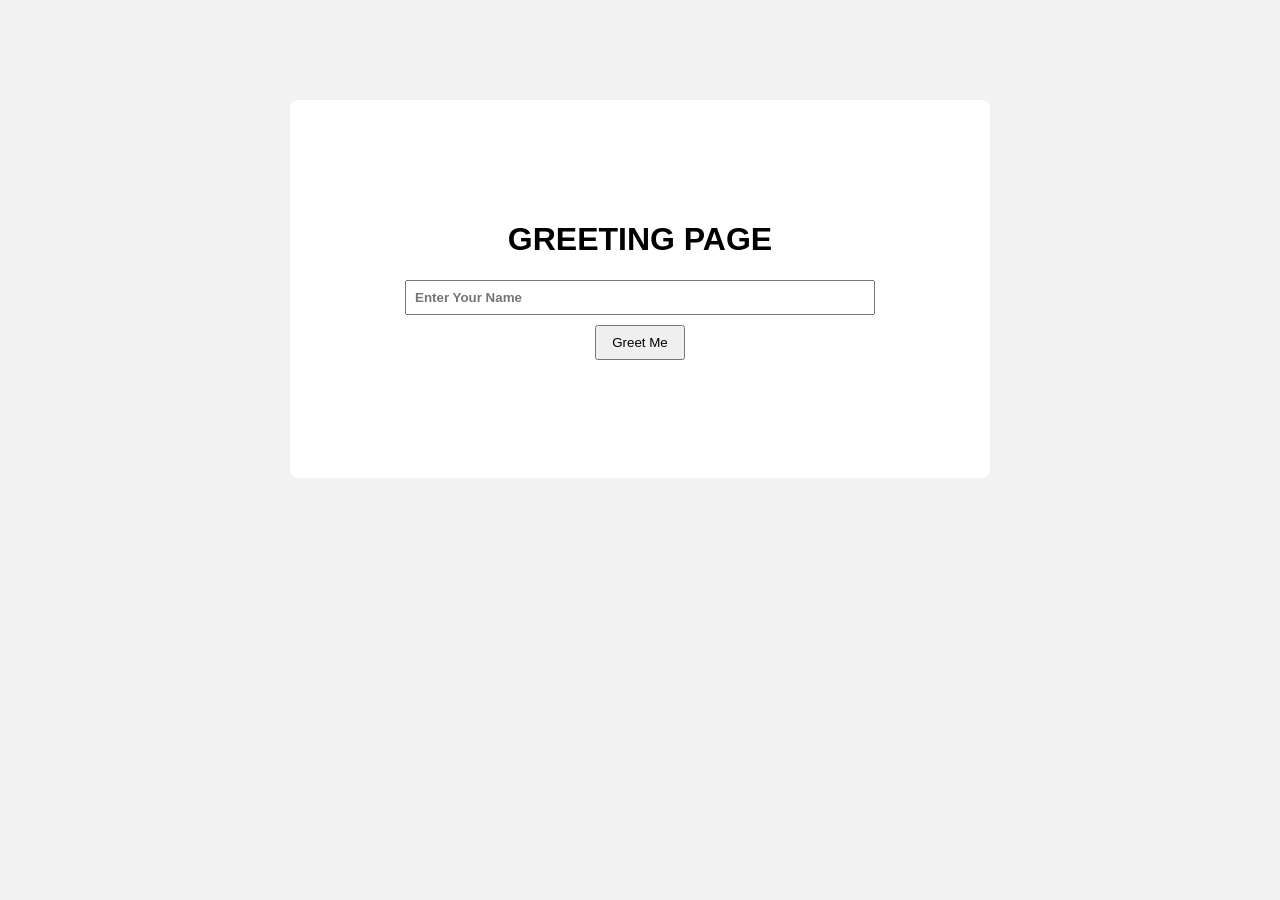
<file: 1.Greeting Page/index.html>
<!DOCTYPE html>
<html>
    <head>
        <title>GREETING PAGE</title>
        <link rel="stylesheet" href="style.css">
    </head>
    <body>
        <div class="container">
            <h1>GREETING PAGE</h1>
            <input type="text" id="username" autocomplete="username" placeholder="Enter Your Name">
            <button onclick="greetuser()">Greet Me</button>
            <p id="output"></p>
        </div>
        <script src="script.js"></script>
    </body>
</html>
</file>
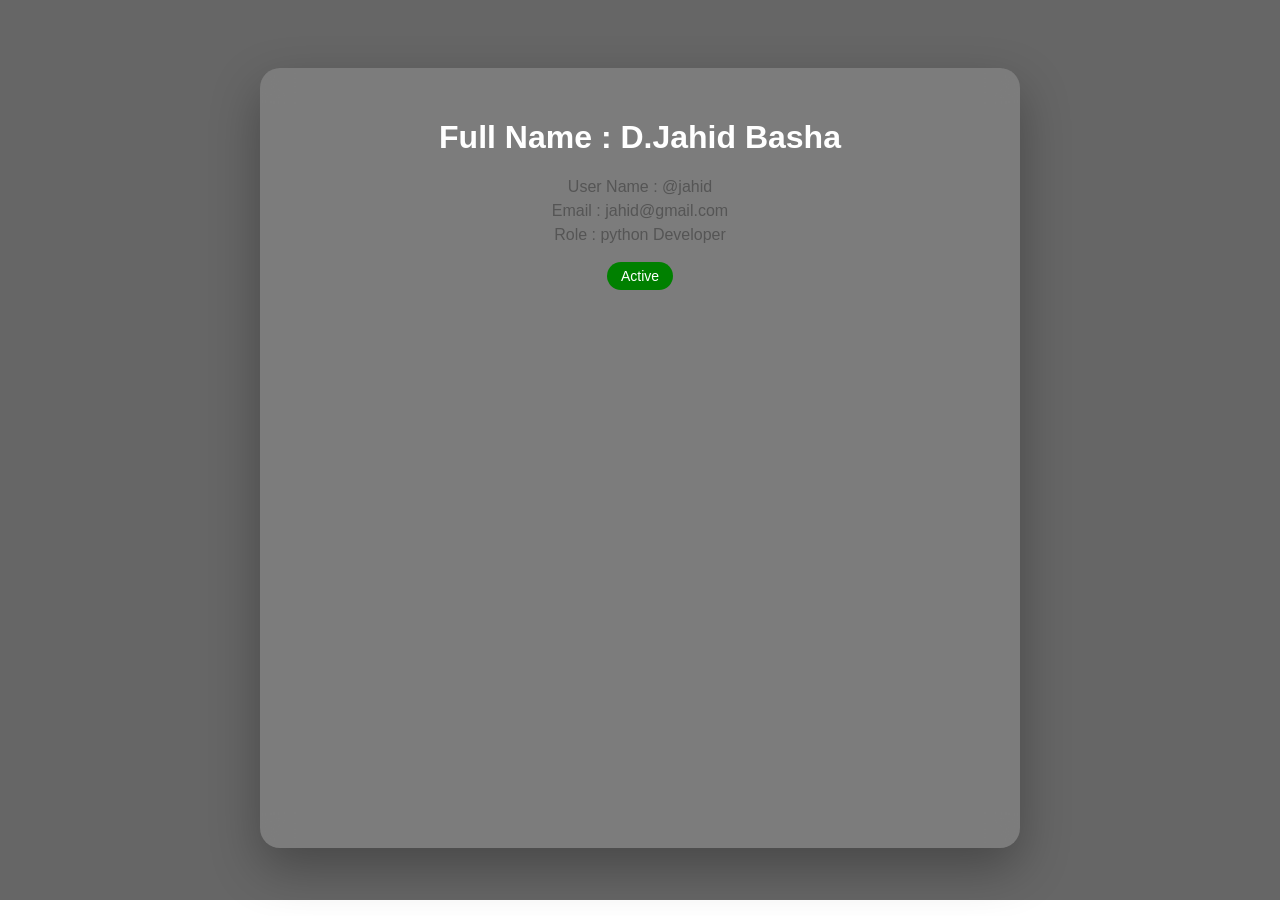
<file: 10.User Profile Viewer/index.html>
<!DOCTYPE html>
<html>
    <head>
        <title>User Profile Viewer</title>
        <link rel="stylesheet" href="style.css">
    </head>

    <body>

        <div class="overlay"></div>

        <div class="profile-card">
            <h1 id = "name"></h1>
            <p id="username"></p>
            <p id="email"></p>
            <p id="role"></p>
            <span id="status"></span>
        </div>

        <script src="script.js"></script>


    </body>
</html>
</file>
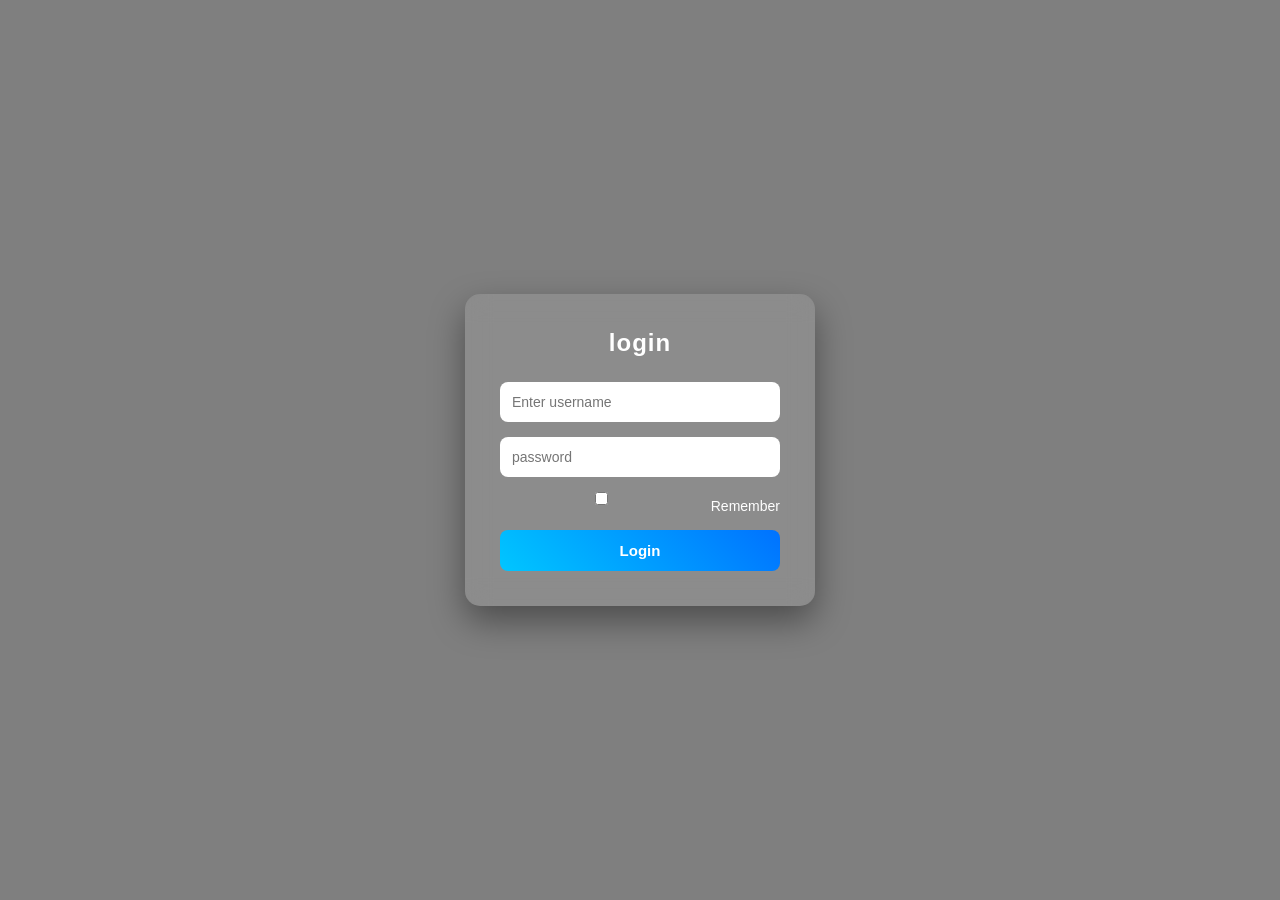
<file: 12.Remember Me Login/index.html>
<!DOCTYPE html>
<html>
    <head>
        <title>Remember me login</title>
        <link rel="stylesheet" href="style.css">
    </head>

    <body>
        <div class="login-box">
            <h2>login</h2>
            <input type="text" id="username" placeholder="Enter username">
            <input type="password" placeholder="password">

            <label class="remember">
                <input type="checkbox" id="rememberme">
                Remember 
            </label>
            <button onclick="login()">Login</button>
        </div>
        <script src="script.js"></script>
    </body>
</html>
</file>
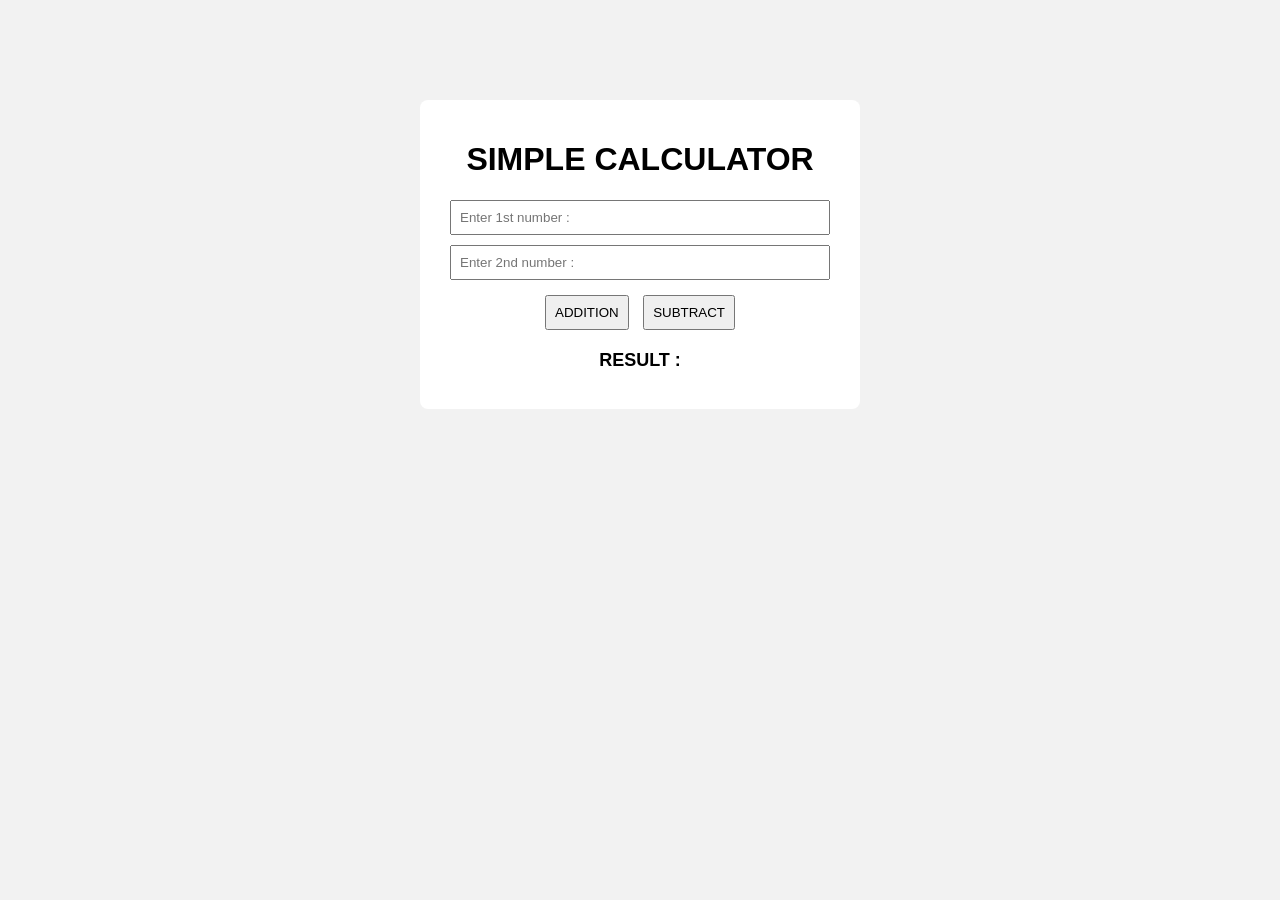
<file: 2.Calculator UI/index.html>
<!DOCTYPE html>
<html>
    <head>
        <title>SIMPLE CALCULATOR</title>
        <link rel="stylesheet" href="style.css">
    </head>
    <body>
        <div class="calculator">
            <h1>SIMPLE CALCULATOR</h1>
            <input type="number" id="num1" placeholder="Enter 1st number : ">
            <input type="number" id="num2" placeholder="Enter 2nd number : ">
            <button onclick="add()">ADDITION</button>
            <button onclick="sub()">SUBTRACT</button>
            <p id="result">RESULT :</p>
        </div>
        <script src="script.js"></script>
    </body>
</html>
</file>
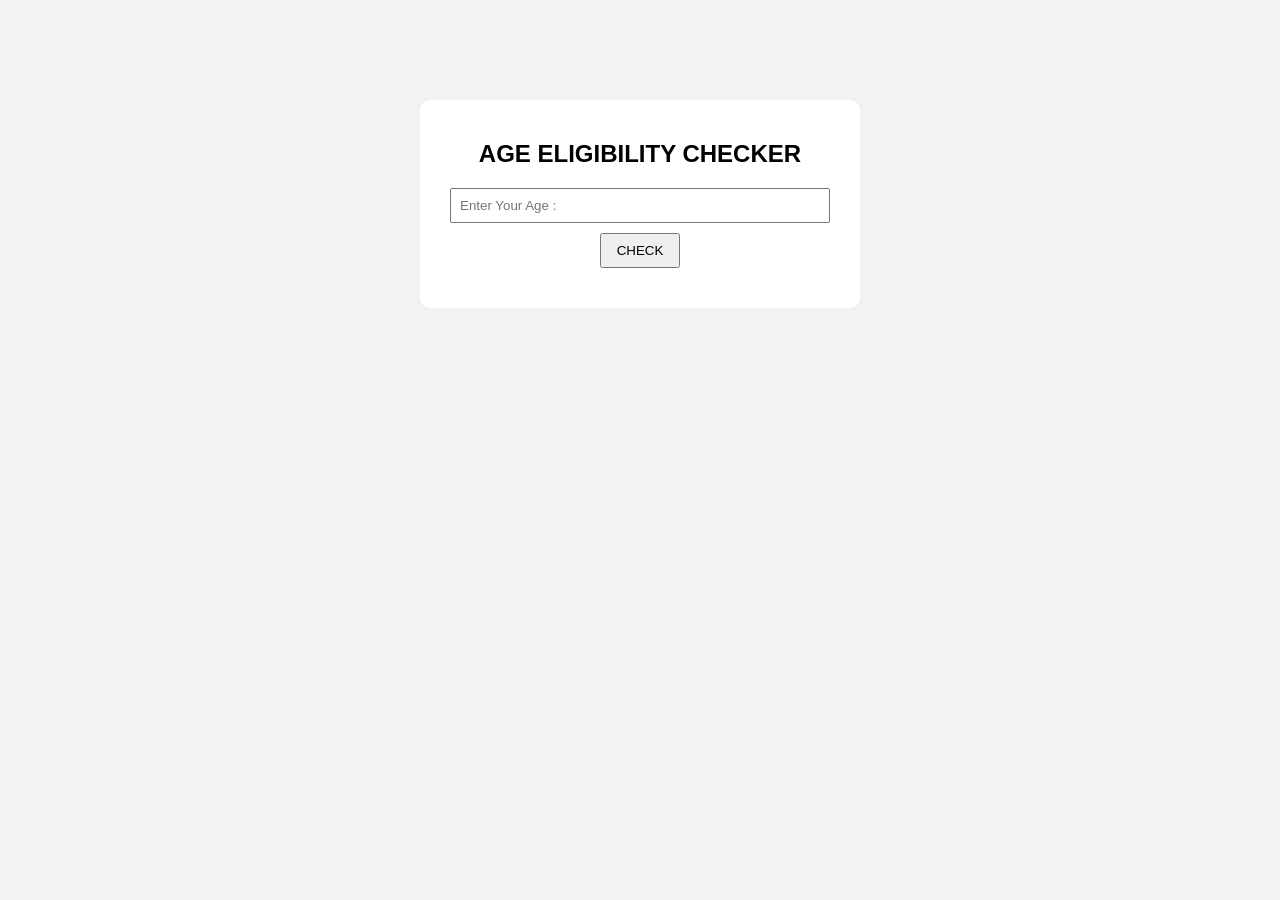
<file: 3.Age Eligibilty Checker/index.html>
<!DOCTYPE html>
<html>
    <head>
        <title>AGE ELIGIBILITY CHECKER</title>
        <link rel="stylesheet" href="style.css">

    </head>

    <body>
        <div class="box">
            <h2>AGE ELIGIBILITY CHECKER</h2>

            <input type="number" id="age" placeholder="Enter Your Age :">

            <button onclick="check()">CHECK</button>
            <p id="result"></p>

        </div>

        <script src="script.js"></script>
    </body>
</html>
</file>
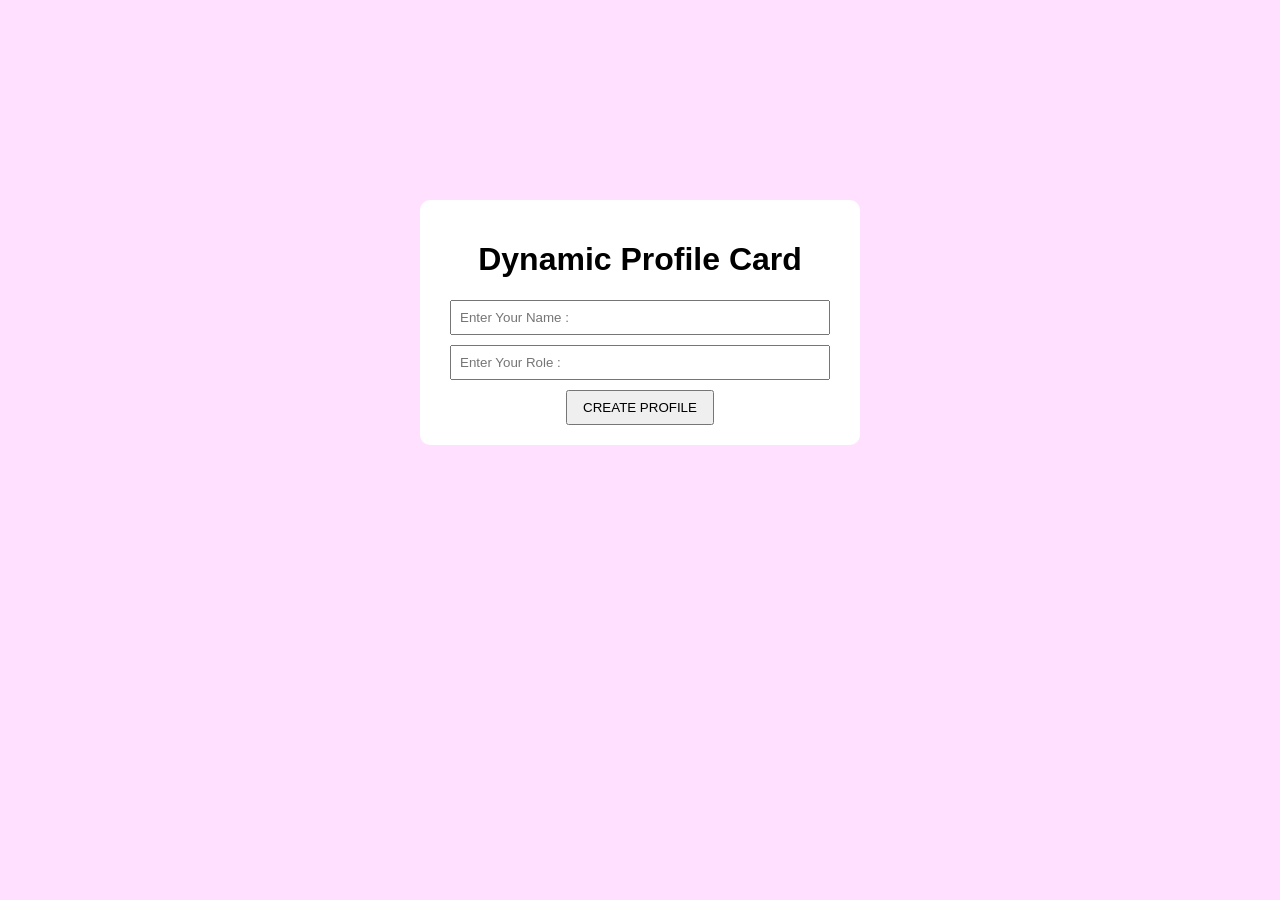
<file: 4.Dynamic Profile Card/index.html>
<!DOCTYPE html>
<html>
    <head>
        <title>DYNAMIC POFILE CARD</title>
        <link rel="stylesheet" href="style.css">
    </head>

    <body>
        <div class="container">
            <h1>Dynamic Profile Card</h1>
            <input type="text" id="name" placeholder="Enter Your Name :";>
            <input type="text" id="role" placeholder="Enter Your Role :";>
            <button onclick="create()">CREATE PROFILE</button>
            <div id="profile"></div>
        </div>

        <script src="script.js"></script>
    </body>
</html>
</file>
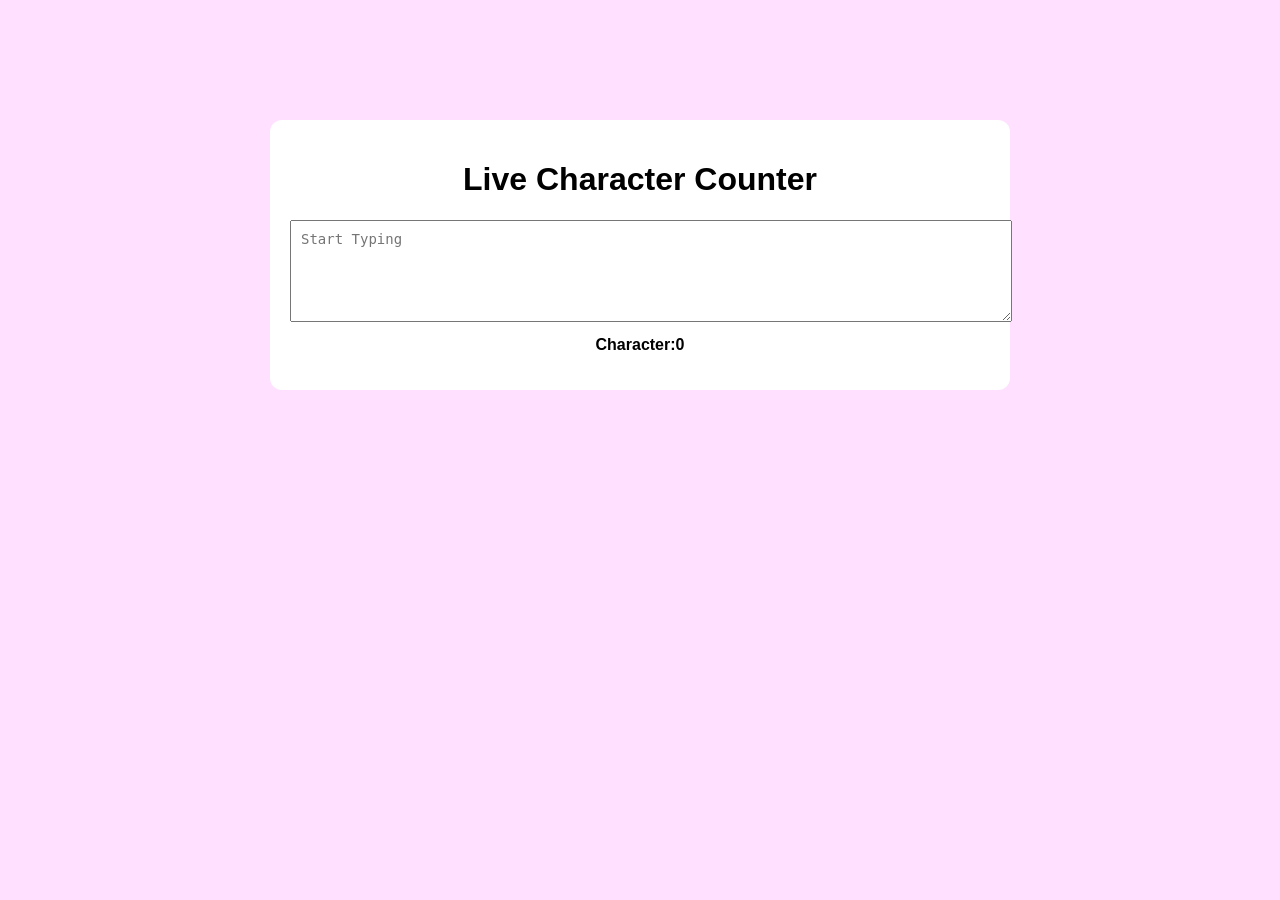
<file: 5.Live Character Counter/index.html>
<!DOCTYPE html>
<html>
    <head>
        <title>LIVE CHARACTER COUNTER</title>
        <link rel="stylesheet" href="style.css">
    </head>

    <body>
        <div class="container" >
            <h1>Live Character Counter</h1>
            <textarea id="text" rows="5" placeholder="Start Typing"></textarea>
            <p>Character:<span id="count">0 </span> </p>
        </div>

        <script src="script.js"></script>

    </body>
</html>
</file>
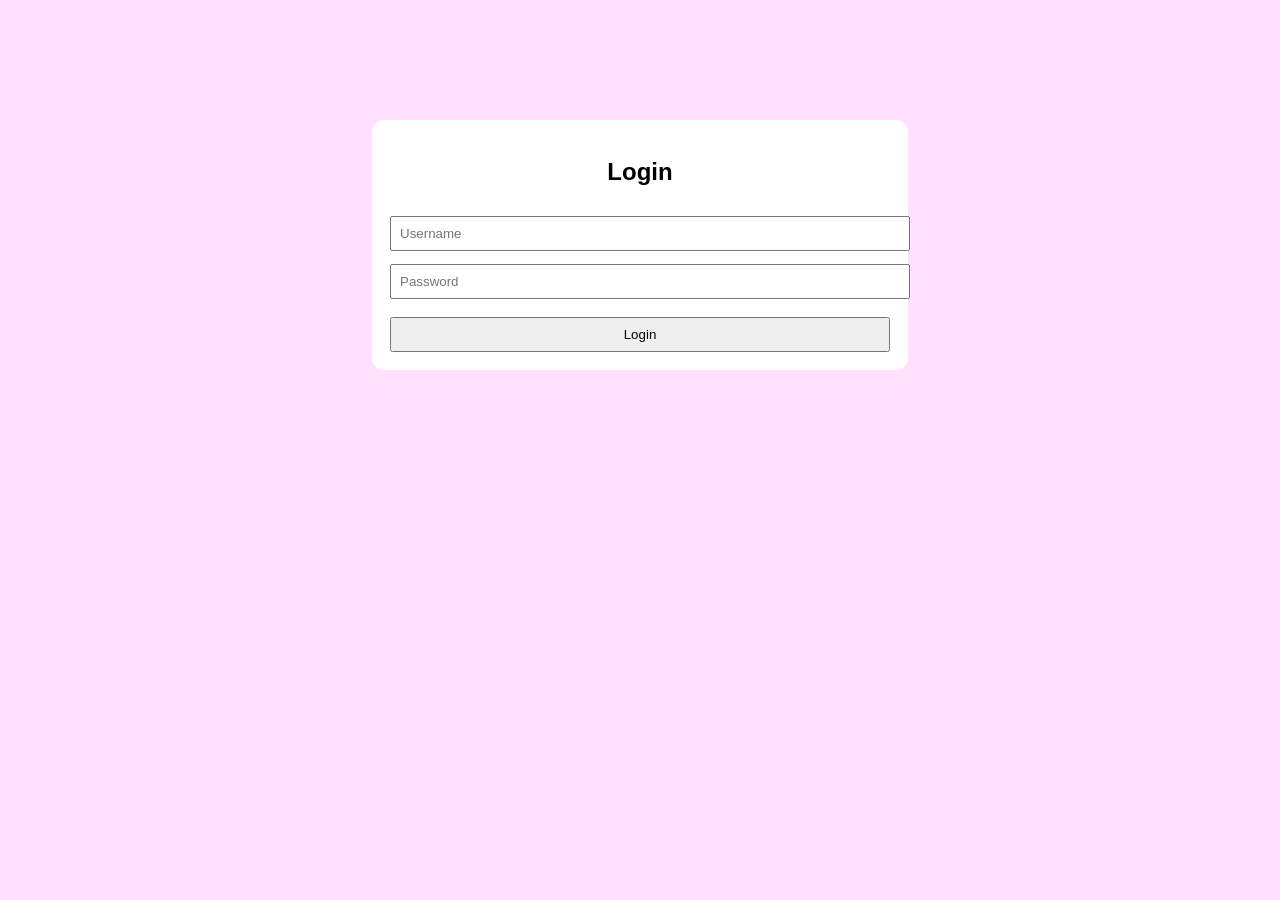
<file: 6.Login Form Validation/index.html>
<!DOCTYPE html>
<html>
<head>
    <title>Login Form Validation</title>
    <link rel="stylesheet" href="style.css">
</head>
<body>

    <div class="container">
        <h2>Login</h2>

        <form id="loginForm">

            <input type="text" id="username" placeholder="Username">
            <p id="userError" class="error"></p>

            <input type="password" id="password" placeholder="Password">
            <p id="passError" class="error"></p>

            <button type="submit">Login</button>

        </form>
    </div>

    <script src="script.js"></script>

</body>
</html>
</file>
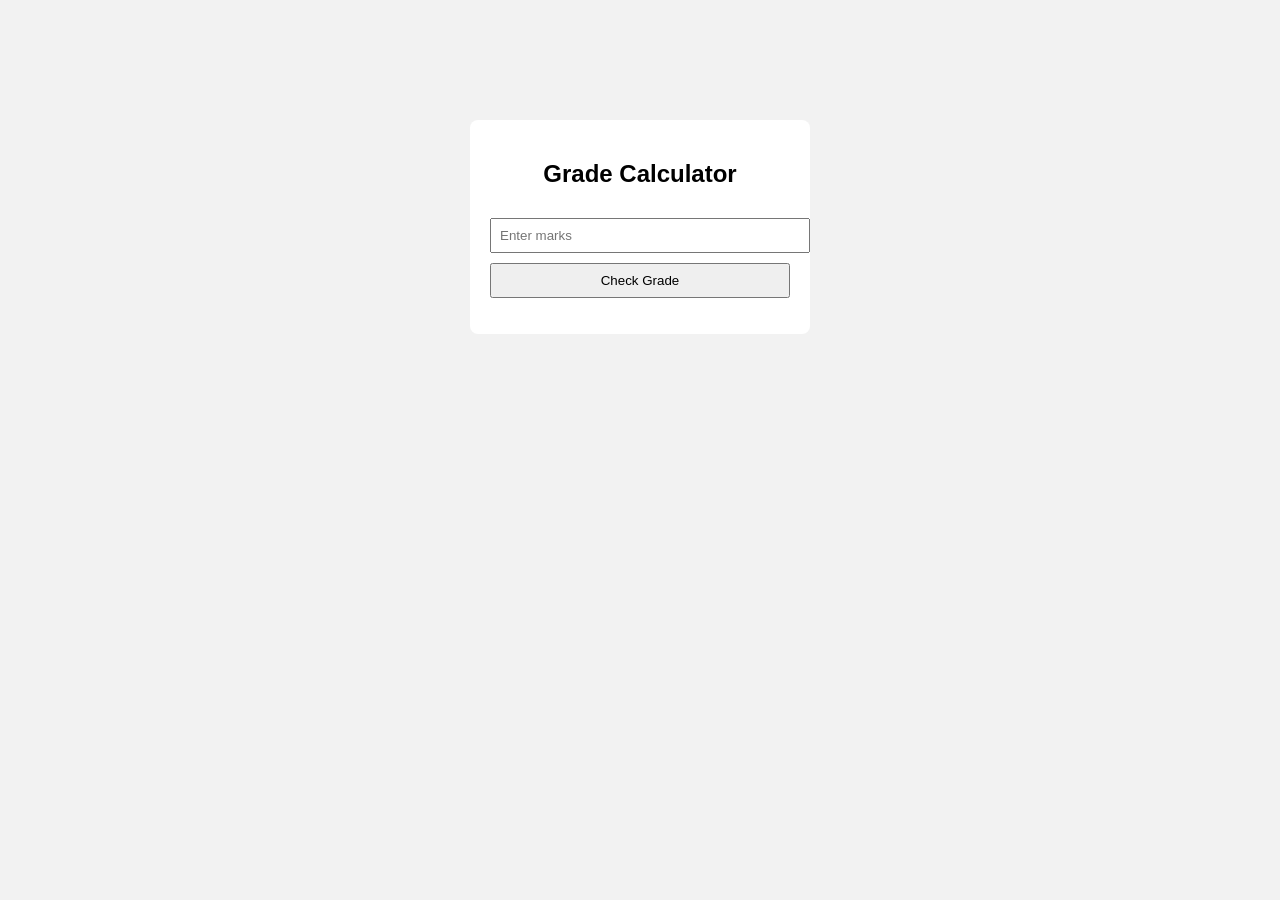
<file: 7.Marks Grade Calculator/index.html>
<!DOCTYPE html>
<html>
<head>
    <title>Marks Grade Calculator</title>
    <link rel="stylesheet" href="style.css">
</head>
<body>

    <div class="container">
        <h2>Grade Calculator</h2>

        <input type="number" id="marks" placeholder="Enter marks">

        <button id="btn">Check Grade</button>

        <p id="result"></p>
    </div>

    <script src="script.js"></script>
</body>
</html>
</file>
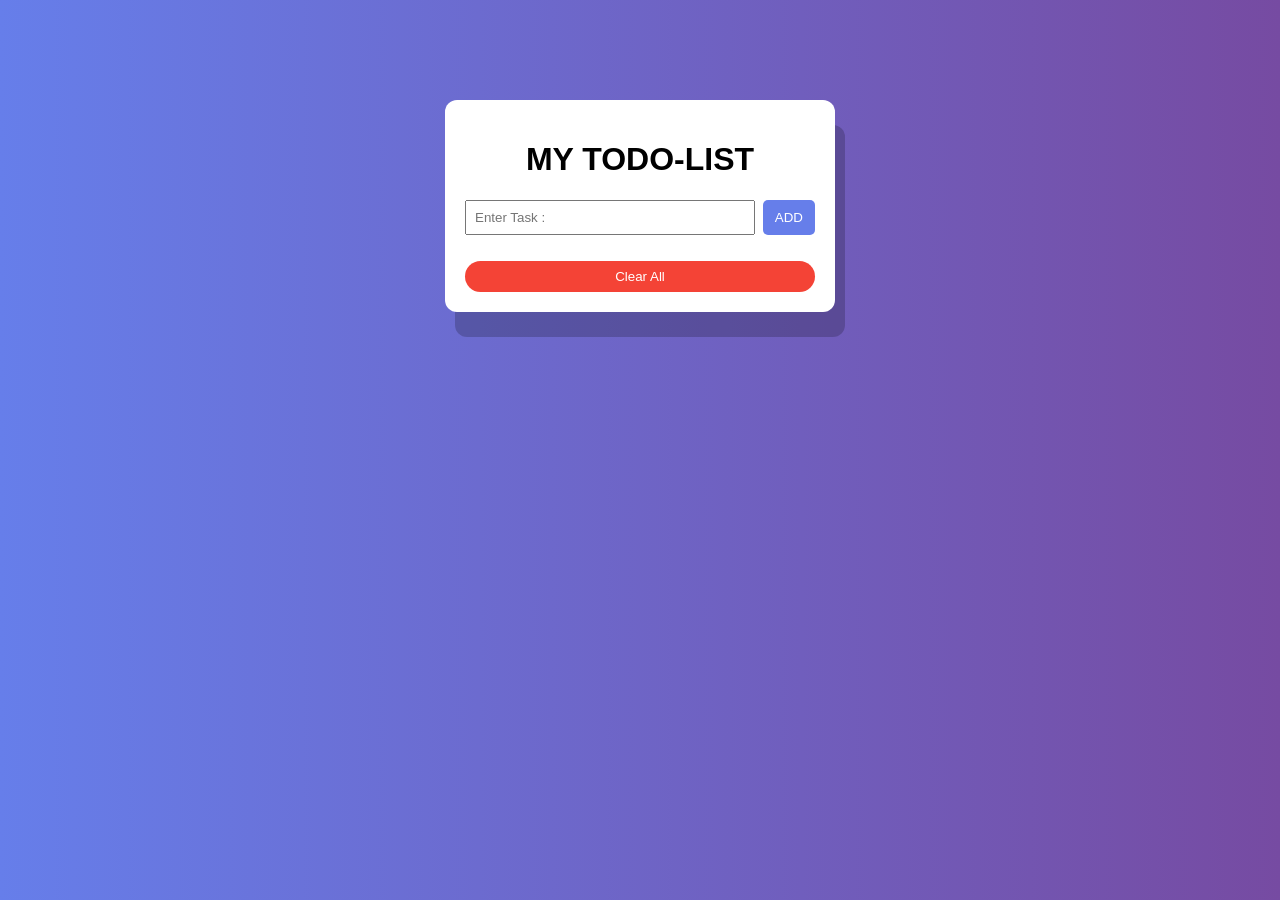
<file: 8.TODO LIST/index.html>
<!DOCTYPE html>
<html>
    <head>
        <title>TODO-LIST</title>
        <link rel="stylesheet" href="style.css">
    </head>
    <body>
        <div class="todo-container">
            <h1>MY TODO-LIST</h1>
            <div class="input-section">
                <input type="text" id="taskinput" placeholder="Enter Task :">
                <button id="addbtn">ADD</button>
            </div>
            <ul id="task-list"></ul>
            <button id="clearbtn" class="clear">Clear All</button>
        </div>
        <script src="script.js"></script>
    </body>
</html>
</file>
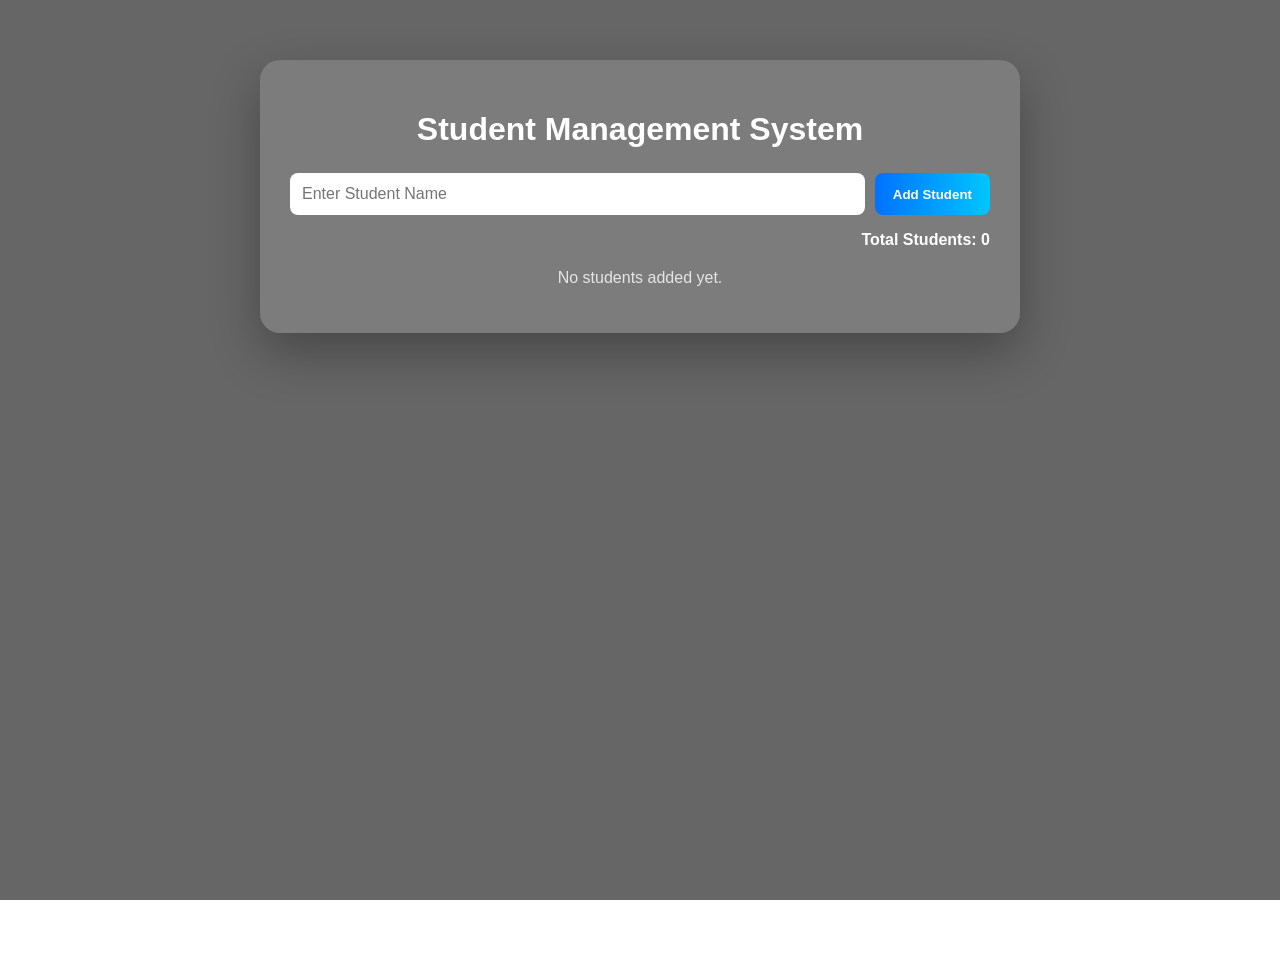
<file: 9.1 studentlistmanager/index.html>
<!DOCTYPE html>
<html lang="en">
<head>
    <meta charset="UTF-8">
    <title>Student Management System</title>
    <link rel="stylesheet" href="style.css">
</head>
<body>

    <div class="overlay"></div>

    <div class="app">

        <h1> Student Management System</h1>

        <div class="input-box">
            <input type="text" id="studentinput" placeholder="Enter Student Name">
            <button id="addbtn">Add Student</button>
        </div>

        <div class="info">
            <p>Total Students: <span id="count">0</span></p>
        </div>

        <ul id="studentlist"></ul>

        <p id="emptyMsg">No students added yet.</p>

    </div>

    <script src="script.js"></script>
</body>
</html>
</file>
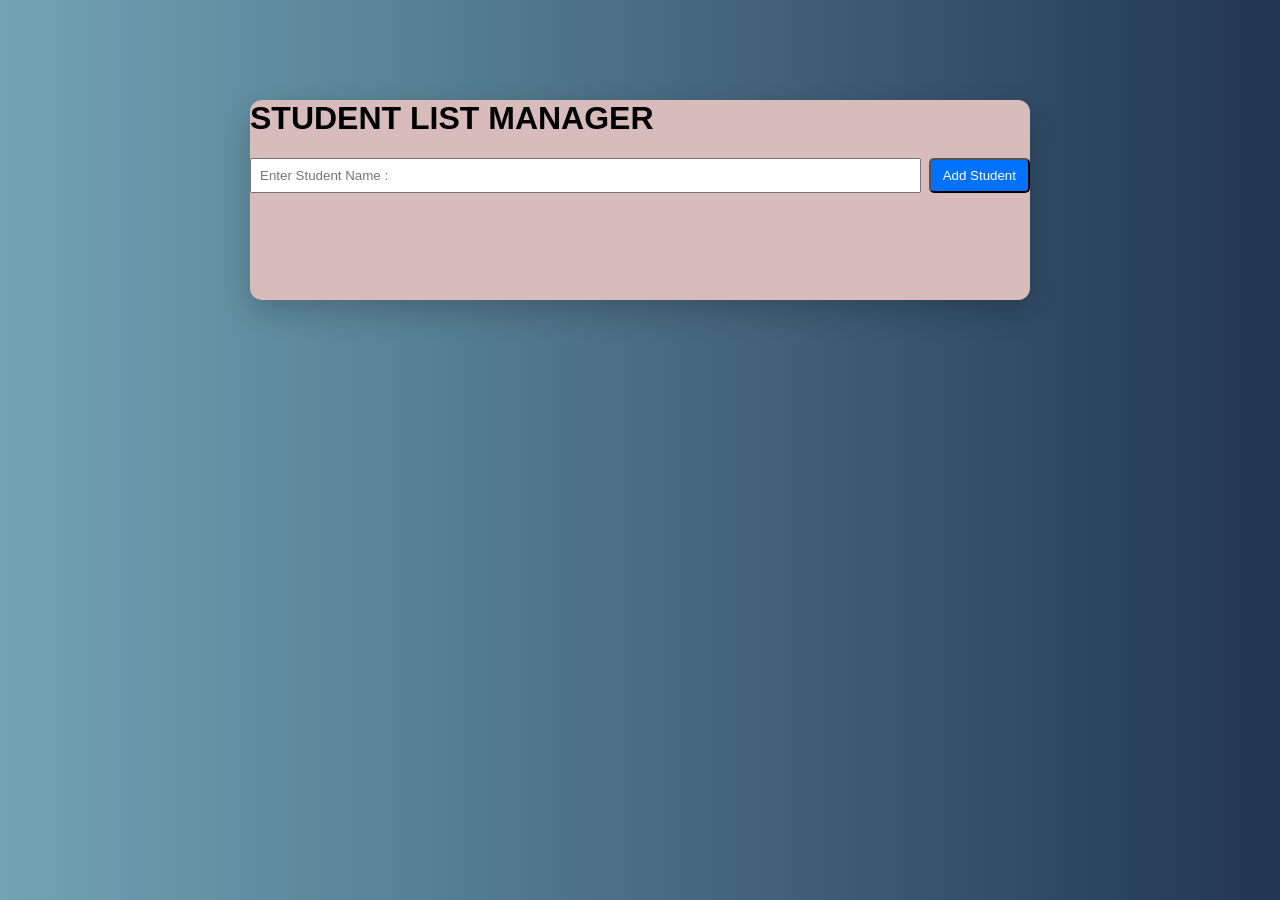
<file: 9.Student List Manager/index.html>
<!DOCTYPE html>
<html>
    <head>
        <title>Student list manager</title>
        <link rel="stylesheet" href="style.css">
    </head>
    <body>

        <div class="app">

            <h1>STUDENT LIST MANAGER</h1>

            <div class="input-box">

                <input type="text" id="studentinput"  placeholder="Enter Student Name : ">

                <button class = "btn" id="addbtn">Add Student</button> 
            </div>

            <ul  id = "studentlist"> </ul>
        </div>

        <script src="script.js"> </script>
    </body>
</html>
</file>
<file: 1.Greeting Page/style.css>
body {
    font-family:Arial,sans-serif;
    background-color:#f2f2f2;

}

.container {
    width:500px;
    margin:100px auto;
    padding:100px;
    background-color:white;
    text-align:center;
    border-radius:8px;
}

input{
    width:90%;
    padding:8px;
    margin-bottom:10px;
}

button {
    padding:8px 15px;
    cursor:pointer;
}
#output{
    margin-top :15px;
    font-size:18px;
    font-weight:bold;
}

#username {
    font-weight:bold;
}
</file>
<file: 10.User Profile Viewer/style.css>
body {
    font-family : 'Segoe UI' , sans-serif;
    background : url("https://imgs.search.brave.com/BJItl2ToGl_RCdSkNIcBHba3DGwb6xeYQEU2qFvBDOk/rs:fit:860:0:0:0/g:ce/aHR0cHM6Ly90NC5m/dGNkbi5uZXQvanBn/LzE3LzY4Lzc4LzMz/LzM2MF9GXzE3Njg3/ODMzOThfUzBiQkF5/VjkzOTdteVdtVlpu/eGFvUnJxQ1dXUUFw/NkIuanBn") no-repeat center center/cover;
    height:100vh;
    display:flex;
    justify-content: center;
}

.overlay {
    position: fixed;
    width: 100%;
    height: 100%;
    background: rgba(0,0,0,0.6);
    top: 0;
    left: 0;
    z-index: -1;
}

.profile-card {
        width:90%;
        max-width:700px;
        margin : 60px auto;
        padding : 30px;
        border-radius:20px;
        backdrop-filter:blur(15px);
        background: rgba(255, 255, 255, 0.15);
        box-shadow: 0 20px 50px rgba(0,0,0,0.3);
        color: white;
        text-align : center;
}

.profile-card h2 {
    color: #333;
}

.profile-card p {
    color:#555;
    margin : 6px 0;
}

#status {
    display : inline-block;
    margin-top : 12px;
    padding:6px 14px;
    border-radius:20px;
    font-size : 14px;
}
</file>
<file: 12.Remember Me Login/style.css>
* {
    margin: 0;
    padding: 0;
    box-sizing: border-box;
}

/* Background */
body {
    font-family: 'Segoe UI', Tahoma, Geneva, Verdana, sans-serif;
    height: 100vh;
    display: flex;
    justify-content: center;
    align-items: center;
    background: 
        linear-gradient(rgba(0,0,0,0.5), rgba(0,0,0,0.5)),
        url("https://images.unsplash.com/photo-1508780709619-79562169bc64");
    background-size: cover;
    background-position: center;
}

/* Login Card */
.login-box {
    width: 350px;
    padding: 35px;
    border-radius: 15px;
    background: rgba(255, 255, 255, 0.1);
    backdrop-filter: blur(12px);
    box-shadow: 0 15px 35px rgba(0,0,0,0.4);
    color: white;
    animation: fadeIn 0.8s ease-in-out;
}

/* Heading */
.login-box h2 {
    text-align: center;
    margin-bottom: 25px;
    font-weight: 600;
    letter-spacing: 1px;
}

/* Inputs */
.login-box input {
    width: 100%;
    padding: 12px;
    margin-bottom: 15px;
    border-radius: 8px;
    border: none;
    outline: none;
    font-size: 14px;
}

/* Input Focus Effect */
.login-box input:focus {
    box-shadow: 0 0 0 2px #00c6ff;
}

/* Remember Section */
.remember {
    display: flex;
    align-items: center;
    gap: 8px;
    font-size: 14px;
    margin-bottom: 10px;
}

/* Button */
button {
    width: 100%;
    padding: 12px;
    border: none;
    border-radius: 8px;
    background: linear-gradient(45deg, #00c6ff, #0072ff);
    color: white;
    font-size: 15px;
    font-weight: 600;
    cursor: pointer;
    transition: 0.3s ease;
}

/* Button Hover */
button:hover {
    transform: translateY(-2px);
    box-shadow: 0 8px 20px rgba(0, 114, 255, 0.5);
}

/* Animation */
@keyframes fadeIn {
    from {
        opacity: 0;
        transform: translateY(-20px);
    }
    to {
        opacity: 1;
        transform: translateY(0);
    }
}
</file>
<file: 2.Calculator UI/style.css>
body {
    font-family:Arial,sans-serif;
    background-color:#f2f2f2;

}

.calculator{

    width: 400px;
    margin: 100px auto;
    padding:20px;
    background-color: white;
    text-align:center;
    border-radius:8px;

}

input {
    width : 90%;
    padding: 8px;
    margin-bottom:10px;
}

button {
    padding:8px;
    margin : 5px;
    cursor : pointer;
}

#result {
    margin-top:15px;
    font-size:18px;
    font-weight:bold;
}
</file>
<file: 3.Age Eligibilty Checker/style.css>
body {
    font-family : Arial,sanserif;
    background-color:#f2f2f2;

}

.box {
    width:400px;
    margin:100px auto;
    padding:20px;
    background-color:white;
    text-align:center;
    border-radius:10px;
}

input {
    width :90%;
    padding:8px;
    margin-bottom :10px;
}

button {

    padding:8px 15px;
    cursor : pointer;
}

#result {
    margin-top:15px;
    font-size:20px;
    font-weight:bold;
}
</file>
<file: 4.Dynamic Profile Card/style.css>
body {
    font-family:Arial,sana-serif;
    background-color:#f2f2;

}

.container {
    width : 400px;
    margin : 200px auto;
    padding : 20px;
    background-color: white;
    text-align:center;
    border-radius:10px;
}

input {
    width:90%;
    padding:8px;
    margin-bottom:10px;
}

button {
    padding : 8px 15px;
    cursor:pointer;
}

.card {
    margin-top : 20px;
    padding : 15px;
    border: 1px solid #ccc;
    border-radius:8px;
    background-color: #fafafa;
}
</file>
<file: 5.Live Character Counter/style.css>
body {
    font-family : Arial,sans-serif;
    background-color:#f2f2;
}

.container {
    width:700px;
    margin:120px auto;
    padding:20px;
    text-align:center;
    background-color: white;
    border-radius:12px;

}

textarea {
    width : 100%;
    padding:10px;
    font-size:14px;
}

p {
    margin-top:10px;
    font-weight:bold;
}
</file>
<file: 6.Login Form Validation/style.css>
body {
    font-family: Arial, Helvetica, sans-serif;
    background-color: #f2f2;

}

.container {
    width:500px;
    margin:120px auto;
    padding:18px;
    background-color: white;
    text-align:center;
    border-radius:12px;

}

input {
    width:100%;
    padding:8px;
    margin-top:10px;
}

button {
    width:100%;
    padding:8px;
    margin-top:15px;
}

.error {
    color :red;
    font-size:13px;
    margin:3px 0;
}
</file>
<file: 7.Marks Grade Calculator/style.css>
body {
    font-family: Arial, sans-serif;
    background-color: #f2f2f2;
}

.container {
    width: 300px;
    margin: 120px auto;
    padding: 20px;
    background: white;
    border-radius: 8px;
    text-align: center;
}

input, button {
    width: 100%;
    padding: 8px;
    margin-top: 10px;
}

#result {
    margin-top: 15px;
    font-weight: bold;
}
</file>
<file: 8.TODO LIST/style.css>
body {
    font-family : Arial,sans-serif;
    background : linear-gradient(to right,#667eea,#764ba2);
}

.todo-container {
    width:350px;
    margin:100px auto;
    background : white;
    padding:20px;
    border-radius:12px;
    box-shadow:10px 25px rgba(0,0,0,0.2)

}

h1 {
    text-align : center;
}

.input-section {
    display:flex;
    gap:8px;
}

input {
    flex:1;
    padding:8px;
}

button {
    padding : 8px 12px;
    cursor : pointer;
    border : none;
    border-radius:5px;

}

#addbtn {
    background-color : #667eea;
    color : white
}

#addbtn:hover {
    background-color: #2e7d32;
    transform: scale(1.05);
    box-shadow: 0 4px 10px rgba(0,0,0,0.2);
}



ul {
    list-style:none;
    padding:0;
    margin-top:15px;
}

li {
    display : flex;
    justify-content:space-between;
    align-items:center;
    background:#f2f2f2;
    padding:8px;
    margin-bottom:6px;
    border-radius:6px;
}

li button {
    background-color:red;
    color:white;
}

.clear {
    margin-top : 10px;
    width : 100%;
    background-color:#333;
    color:white;
}

#clearbtn {
    background-color: #f44336;
    color: white;
    border-radius: 20px;
}

/* Clear Button Hover */
#clearbtn:hover {
    background-color: #b71c1c;
    letter-spacing: 1px;
    box-shadow: 0 4px 10px rgba(0,0,0,0.3);
}

.delete-btn {
    background-color: #ff4d4d;
    color: white;
    border: none;
    padding: 5px 10px;
    border-radius: 50%;
    cursor: pointer;
    font-weight: bold;
    transition: all 0.3s ease;
}

/* Delete Button Hover */
.delete-btn:hover {
    background-color: #cc0000;
    transform: scale(1.2);
    box-shadow: 0 4px 8px rgba(0,0,0,0.3);
}
</file>
<file: 9.1 studentlistmanager/style.css>
/* Background Image */
body {
    margin: 0;
    font-family: 'Segoe UI', sans-serif;
    background: url("https://imgs.search.brave.com/Zr-FK2uEVsCHZliom1tG7-1CRpDDDu2k9-1UcWRoJgg/rs:fit:860:0:0:0/g:ce/aHR0cHM6Ly9zdGF0/aWMudmVjdGVlenku/Y29tL3N5c3RlbS9y/ZXNvdXJjZXMvdGh1/bWJuYWlscy8wMzAv/ODQ3LzIzNy9zbWFs/bC9hLXJlZC1mbG93/ZXItb24tYS1waWVy/LXdpdGgtYS1iZWF1/dGlmdWwtc3Vuc2V0/LWFpLWdlbmVyYXRl/ZC1waG90by5qcGc") no-repeat center center/cover;
    height: 100vh;
}

/* Dark overlay */
.overlay {
    position: fixed;
    width: 100%;
    height: 100%;
    background: rgba(0,0,0,0.6);
    top: 0;
    left: 0;
    z-index: -1;
}

/* Main App Container */
.app {
    width: 90%;
    max-width: 700px;
    margin: 60px auto;
    padding: 30px;
    border-radius: 20px;
    backdrop-filter: blur(15px);
    background: rgba(255, 255, 255, 0.15);
    box-shadow: 0 20px 50px rgba(0,0,0,0.3);
    color: white;
}

/* Heading */
h1 {
    text-align: center;
    margin-bottom: 25px;
}

/* Input Section */
.input-box {
    display: flex;
    gap: 10px;
    margin-bottom: 15px;
}

input {
    flex: 1;
    padding: 12px;
    border-radius: 8px;
    border: none;
    outline: none;
    font-size: 16px;
}

button {
    padding: 12px 18px;
    border: none;
    border-radius: 8px;
    background: #00c6ff;
    background: linear-gradient(to right, #0072ff, #00c6ff);
    color: white;
    font-weight: bold;
    cursor: pointer;
    transition: 0.3s;
}

button:hover {
    transform: scale(1.05);
    box-shadow: 0 6px 15px rgba(0,0,0,0.4);
}

/* Student List */
ul {
    list-style: none;
    padding: 0;
    margin-top: 20px;
}

li {
    display: flex;
    justify-content: space-between;
    align-items: center;
    background: rgba(255,255,255,0.2);
    padding: 12px 15px;
    margin-bottom: 10px;
    border-radius: 10px;
    transition: 0.3s;
}

li:hover {
    background: rgba(255,255,255,0.35);
    transform: translateX(5px);
}

/* Delete Button */
.delete-btn {
    background: crimson;
    padding: 6px 10px;
    border-radius: 6px;
    font-size: 14px;
}

.delete-btn:hover {
    background: darkred;
}

/* Info Text */
.info {
    text-align: right;
    font-weight: bold;
}

/* Empty message */
#emptyMsg {
    text-align: center;
    margin-top: 15px;
    opacity: 0.8;
}
</file>
<file: 9.Student List Manager/style.css>
body {
    font-family : Arial,sans-serif;
    background:linear-gradient(to right,#71a4b3 , #213652);
}

.app {
    width : 780px;
    height : 200px;
    margin : 100px auto ;
    background : rgb(216, 188, 188);
    padding: rgb(214, 85, 85);
    border-radius:12px;
    box-shadow : 0 12px 30px rgba(0, 0,0,0.2);

}

h2 {
    text-align:center;
}

.input-box {
    display :flex;
    gap : 8px;

}

input {
    flex : 1px;
    padding: 8px;

}

button {
    padding:8px 12px;
    background-color:#0072ff;
    color:white;
    border-radius:5px;
    cursor:pointer;

}

#addbtn:hover {
    background-color: #cc0000;
    transform: scale(1.2);
    box-shadow: 0 4px 8px rgba(0,0,0,0.3);

}

ul {
    list-style : none;
    padding:0;
    margin-top:15px;

}

li {

    background :#f2f2f2;
    padding:8px;
    margin-bottom:6px;
    border-radius:6px;

}
</file>
